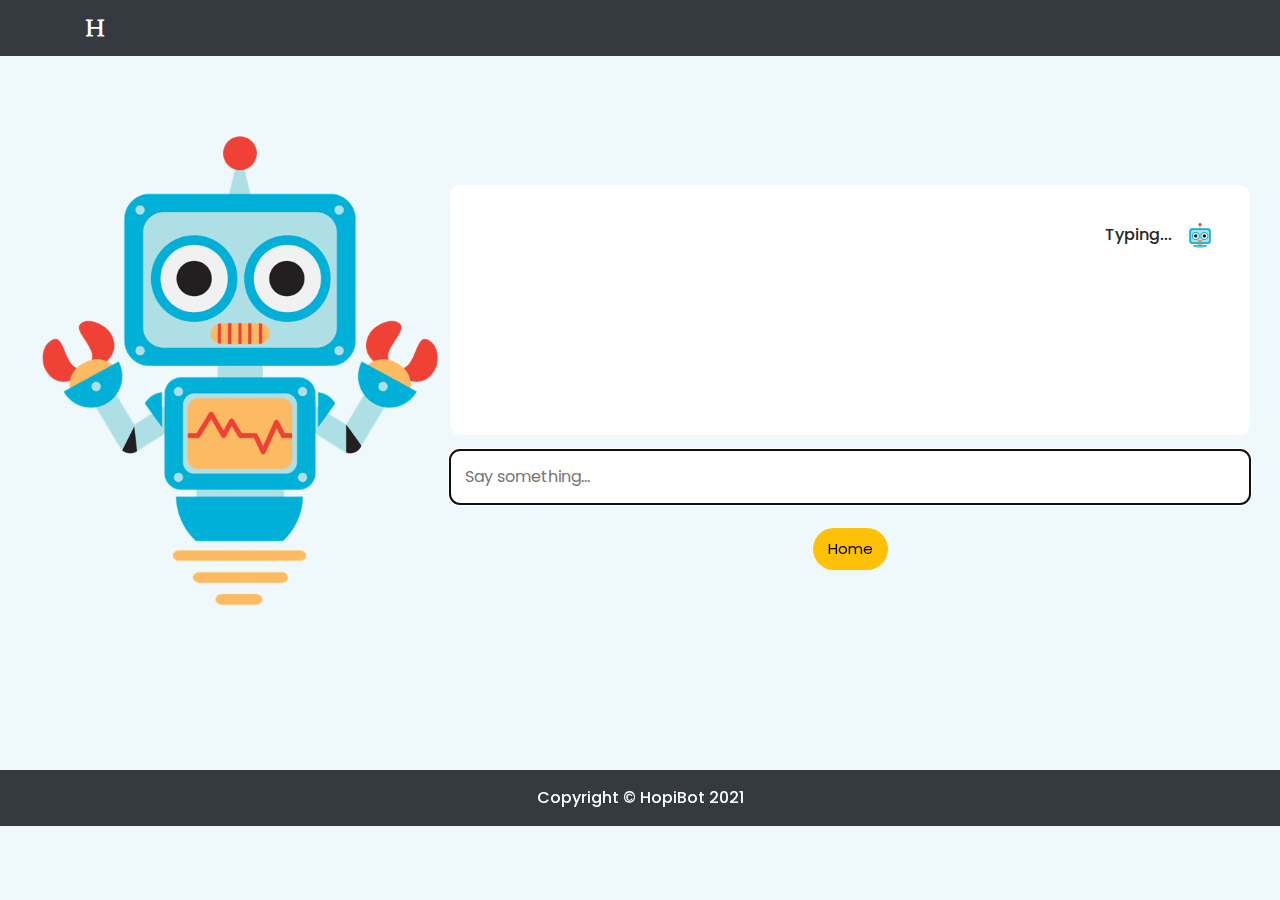
<file: gitchatbot/index.html>
<!DOCTYPE html>
<html>

<head>
    <title>HopiBot - Chatbot</title>
    <link rel="shortcut icon" href="../src/bot-mini.png">

    <link rel="stylesheet" href="https://maxcdn.bootstrapcdn.com/bootstrap/4.0.0/css/bootstrap.min.css" integrity="sha384-Gn5384xqQ1aoWXA+058RXPxPg6fy4IWvTNh0E263XmFcJlSAwiGgFAW/dAiS6JXm" crossorigin="anonymous">
    <link rel="icon" href="../src/bot-mini.png" />
    <link rel="stylesheet" href="../css/style.css">
    <link rel="stylesheet" href="../css/bot.css" />

    <!-- FONT -->
    <link rel="preconnect" href="https://fonts.gstatic.com">
    <link rel="stylesheet" href="https://stackpath.bootstrapcdn.com/font-awesome/4.7.0/css/font-awesome.min.css" integrity="sha384-wvfXpqpZZVQGK6TAh5PVlGOfQNHSoD2xbE+QkPxCAFlNEevoEH3Sl0sibVcOQVnN" crossorigin="anonymous">
    <link href="https://maxcdn.bootstrapcdn.com/font-awesome/4.2.0/css/font-awesome.min.css" rel="stylesheet">

</head>

<body>
    <nav class="navbar navbar-expand-lg navbar-dark bg-dark fixed-top" id="mainNav">
        <div class="container">
            <a class="navbar-brand js-scroll-trigger" href="https://hopibot-6ef33.web.app/">
                <i class="fa fa-header"></i>
            </a>
        </div>
    </nav>


    <div id="container" class=" bot-container ">
        <img src="../src/bot.png" alt="Robot cartoon " height="500vh ">
        <div id="chat" class="chat">
            <div id="messages" class="messages"></div>
            <input id="input" type="text" placeholder="Say something..." autocomplete="off" autofocus="true" />
            <br>
            <a href="https://hopibot-6ef33.web.app/"><button type="button" id="buttonhome" class="buttonhome btn-warning" onclick="alert( 'Redirecting to HopiBot')">Home</button></a>
        </div>


    </div>

    <!-- Footer -->
    <footer class="py-3 bg-dark ">
        <div class="container ">
            <p class="m-0 text-center text-white ">Copyright &copy; HopiBot 2021</p>
        </div>
    </footer>
</body>
<script type="text/javascript " src="../js/chatbot.js "></script>

</html>
</file>
<file: css/style.css>
@import url("https://fonts.googleapis.com/css2?family=Poppins:wght@400;500;600;700&display=swap");
body {
    font-family: "Poppins", sans-serif;
    font-weight: 500;
}

.services {
    display: flex;
    justify-content: center;
    align-items: center;
    min-height: 100vh;
    background: linear-gradient( #74d5eb, #74d5eb 50%, #fff 50%, #fff 50%, #fff 100%);
}

.s-container {
    width: 1100px;
    display: flex;
    justify-content: space-between;
    flex-wrap: wrap;
}

.s-container .box {
    position: relative;
    width: 320px;
    background: #fff;
    padding: 100px 40px 60px;
    box-shadow: 0 15px 45px rgba(0, 0, 0, 0.1);
}

.s-container .box:before {
    content: "";
    position: absolute;
    top: 0;
    left: 0;
    width: 100%;
    height: 100%;
    background: #d1fae2;
    transform: scaleY(0);
    transform-origin: top;
    transition: transform 0.5s;
}

.s-container .box:hover:before {
    transform: scaleY(1);
    transform-origin: bottom;
    transition: transform 0.5s;
}

.s-container .box h2 {
    position: absolute;
    left: 40px;
    top: 60px;
    font-size: 4em;
    font-weight: 800;
    z-index: 1;
    opacity: 0.5;
    transition: 0.5s;
}

.s-container .box:hover h2 {
    opacity: 1;
    color: black;
    transform: translateY(-40px);
}

.s-container .box h3 {
    position: relative;
    font-size: 1.5em;
    z-index: 2;
    color: #333;
    transition: 0.5s;
}

.s-container .box p {
    position: relative;
    z-index: 2;
    color: #555;
    transition: 0.5s;
}

.s-container .box:hover h3,
.s-container .box:hover p {
    color: black;
}

.buttn {
    position: fixed;
    z-index: 3;
    right: 50px;
    bottom: 50px;
    border-radius: 30px;
}

.alert {
    text-align: center;
    padding: 10px;
    background: rgb(168, 240, 177);
    color: green;
    margin-bottom: 10px;
    display: none;
}
</file>
<file: css/bot.css>
@import url('https://fonts.googleapis.com/css2?family=Poppins:wght@400;500;600;700&display=swap');

/* * {
    box-sizing: border-box;
} */

body {
    font-family: 'Poppins', sans-serif;
    -webkit-font-smoothing: antialiased;
    -moz-osx-font-smoothing: grayscale;
    background-color: rgba(223, 242, 247, .5);
}

span {
    padding-right: 15px;
    padding-left: 15px;
}

.bot-container {
    padding-top: 120px;
    padding-bottom: 150px;
    display: flex;
    justify-content: center;
    align-items: center;
}

.chat {
    height: 400px;
    width: 800px;
    display: flex;
    flex-direction: column;
    justify-content: center;
    align-items: center;
}

 ::-webkit-input-placeholder {
    color: .711
}

input {
    border: 0;
    padding: 15px;
    margin-right: auto;
    border-radius: 10px;
    width: 800px;
}

.messages {
    display: flex;
    flex-direction: column;
    overflow: scroll;
    height: 700px;
    width: 800px;
    background-color: white;
    padding: 15px;
    margin: 15px;
    border-radius: 10px;
    text-align: right;
}

#bot {
    margin-left: auto;
    padding: 15px
}

.font {
    font-family: 'Poppins', sans-serif;
}

.avatar {
    height: 25px;
}

.response {
    display: flex;
    align-items: left;
    margin: 1%;
}

.user {
    display: flex;
    align-items: right;
    margin: 1%;
}

.buttonhome {
    /* justify-content: right;
	align-items: right; */
    background-color: #fec107;
    color: black;
    padding: 10px 15px;
    border: 0;
    border-radius: 100px;
    display: inline-block;
    font-size: 15px;
    transition-duration: 0.4s;
    cursor: pointer;
}

.buttonhome:hover {
    background-color: #e0a800;
    color: black;
    border: 0;
}


/* Mobile */

@media only screen and (max-width: 980px) {
    .container {
        flex-direction: column;
        justify-content: flex-start;
    }
    .chat {
        width: 75vw;
        margin: 10vw;
    }
}
</file>
